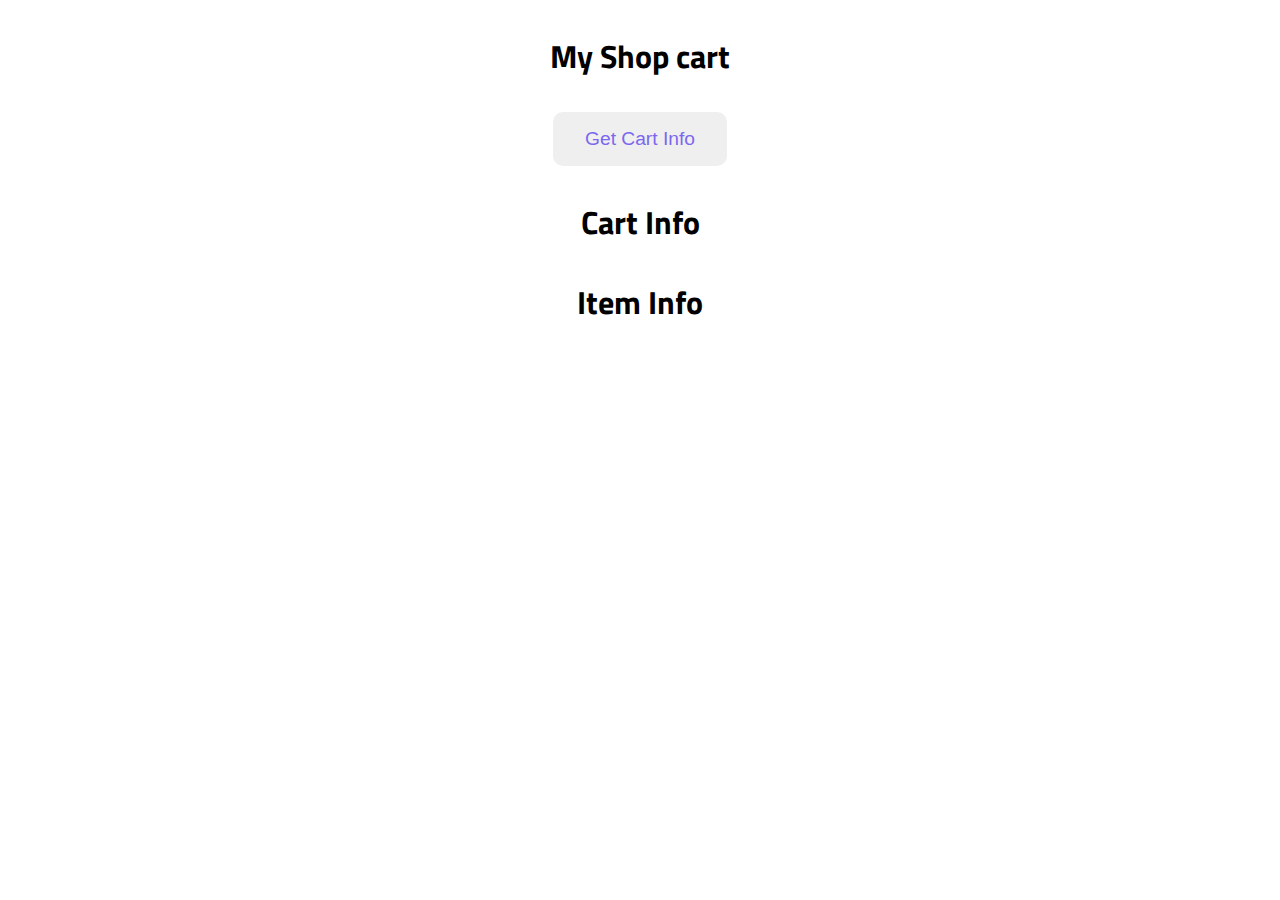
<file: 02_ajax_xhr_json/index.html>
<!DOCTYPE html>
<html lang="en">
  <head>
    <meta charset="UTF-8" />
    <meta name="viewport" content="width=device-width, initial-scale=1.0" />

    <link rel="stylesheet" href="main.css" />
    <title>Ajax Sandbox</title>
  </head>
  <body>
    <h3>My Shop cart</h3>

    <button class="btn" type="button">Get Cart Info</button>

    <h3>Cart Info</h3>

    <div class="cartInfo"></div>

    <h3>Item Info</h3>

    <div class="itemInfo"></div>

    <script src="app.js"></script>
  </body>
</html>
</file>
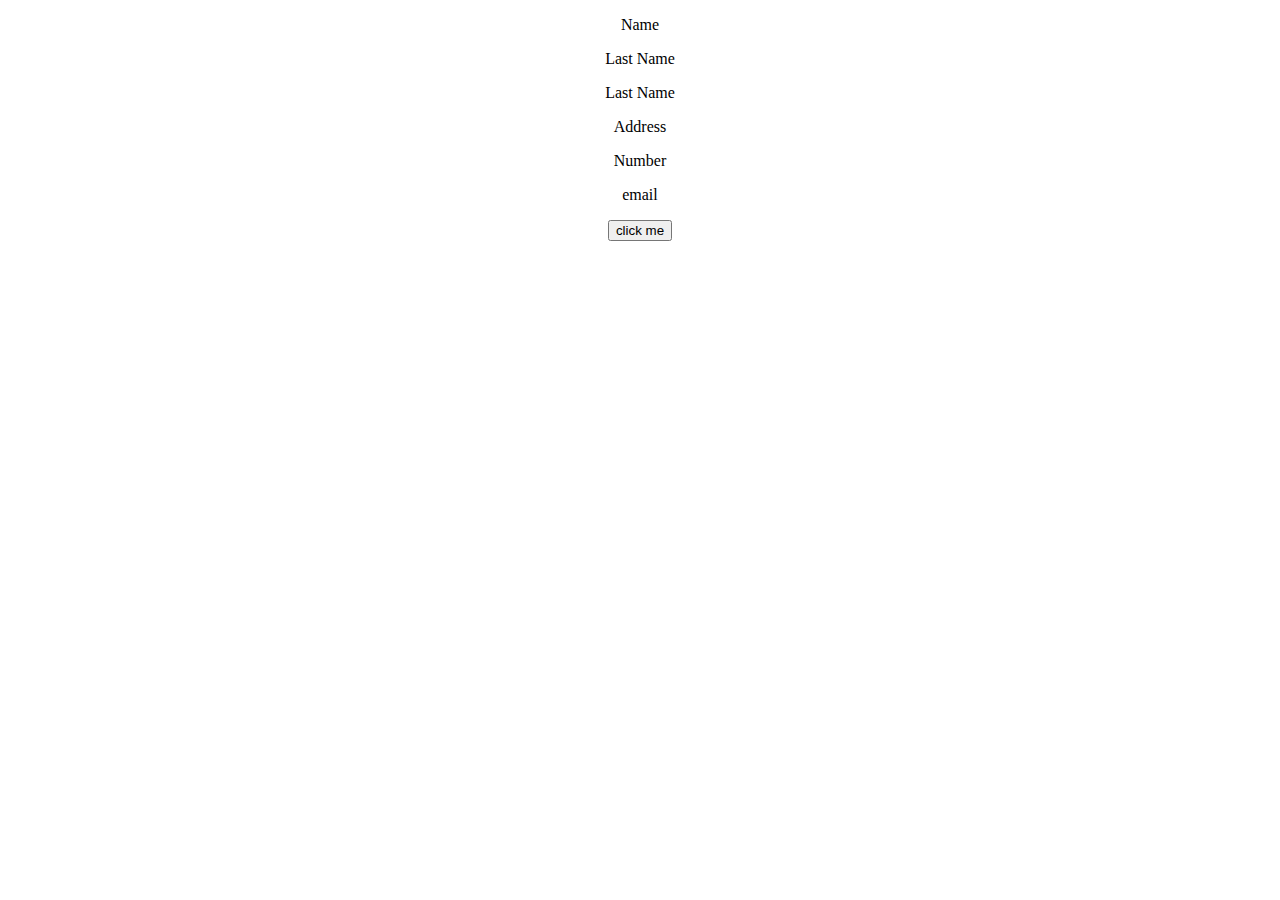
<file: 04_randompersonapi/index.html>
<!DOCTYPE html>
<html lang="en">
  <head>
    <meta charset="UTF-8" />
    <meta name="viewport" content="width=device-width, initial-scale=1.0" />

    <link rel="stylesheet" href="main.css" />
    <title>Random Person Api</title>
  </head>
  <body>
    <div class="personinfo">
      <p id="first">Name</p>
      <p id="last">Last Name</p>
      <p id="large">Last Name</p>

      <p id="street">Address</p>
      <p id="phone">Number</p>
      <p id="email">email</p>

      <button id="btn">click me</button>
    </div>

    <script src="app.js"></script>
  </body>
</html>
</file>
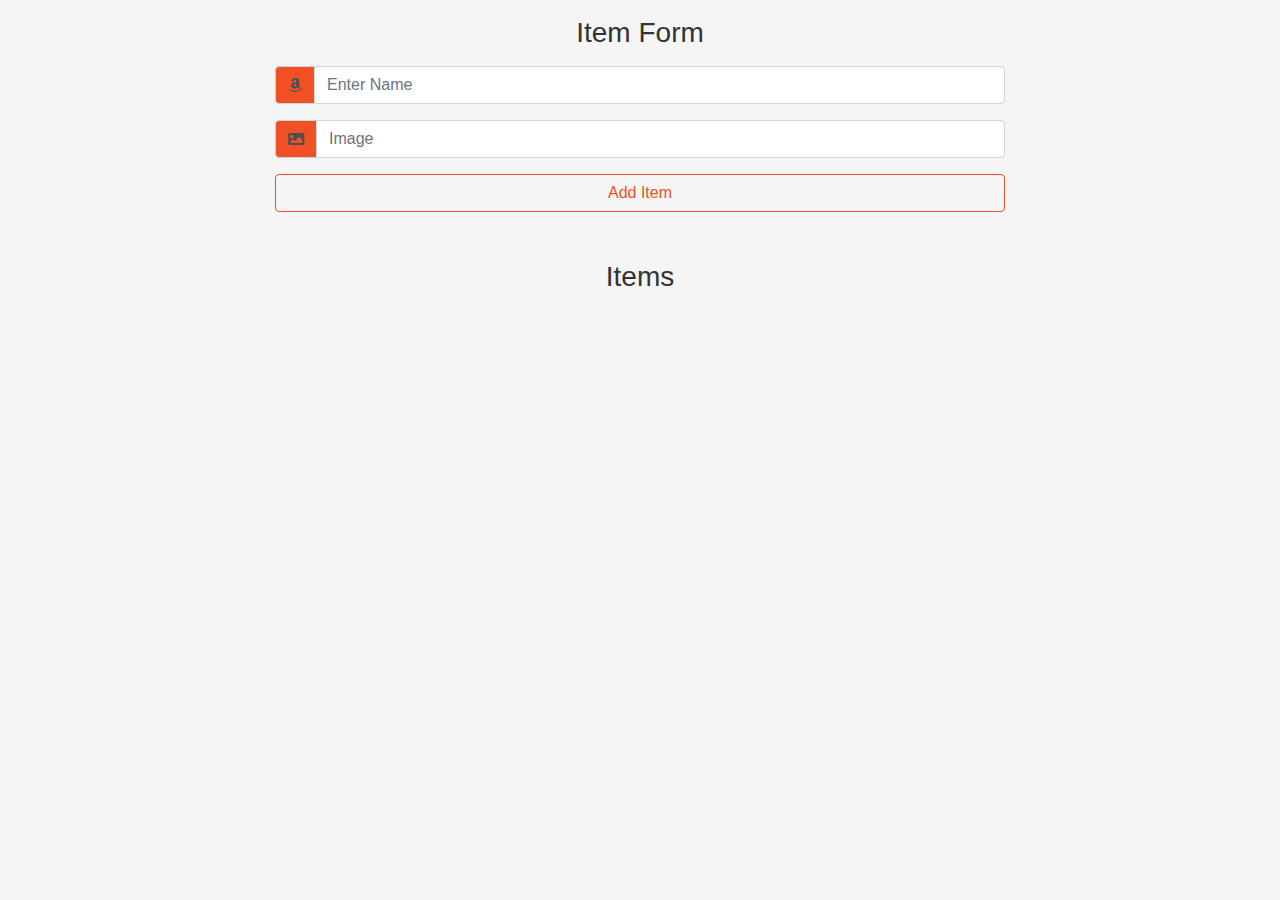
<file: 05_httpMethods/index.html>
<!DOCTYPE html>
<html lang="en">
  <head>
    <meta charset="UTF-8" />
    <meta name="viewport" content="width=device-width, initial-scale=1.0" />
    <meta http-equiv="X-UA-Compatible" content="ie=edge" />
    <!-- bootstrap css -->
    <link
      rel="stylesheet"
      href="https://stackpath.bootstrapcdn.com/bootstrap/4.4.1/css/bootstrap.min.css"
      integrity="sha384-Vkoo8x4CGsO3+Hhxv8T/Q5PaXtkKtu6ug5TOeNV6gBiFeWPGFN9MuhOf23Q9Ifjh"
      crossorigin="anonymous"
    />

    <!-- font awesome -->
    <link
      rel="stylesheet"
      href="https://cdnjs.cloudflare.com/ajax/libs/font-awesome/5.13.0/css/all.min.css"
    />
    <!-- main css -->
    <link rel="stylesheet" href="css/main.css" />

    <title>Http Methods</title>
    <style></style>
  </head>

  <body>
    <div class="container">
      <div class="row">
        <div class="col col-md-8 mx-auto">
          <h3 class="text-capitalize text-center mt-3">item form</h3>
          <div class="feedback alert alert-danger text-capitalize text-center">
            alert
          </div>
          <!-- form -->
          <form id="httpForm" class="mb-5 mt-3">
            <div class="input-group mb-3">
              <div class="input-group-prepend">
                <span class="input-group-text"
                  ><i class="fab fa-amazon"></i
                ></span>
              </div>
              <input
                type="text"
                id="itemInput"
                class="form-control text-capitalize"
                placeholder="enter name"
              />
            </div>
            <div class="input-group mb-3">
              <div class="input-group-prepend">
                <span class="input-group-text"
                  ><i class="fas fa-image"></i
                ></span>
              </div>
              <input
                type="text"
                id="imageInput"
                class="form-control text-capitalize"
                placeholder="Image"
              />
            </div>
            <button
              type="submit"
              id="submitBtn"
              class="btn submitBtn btn-block text-capitalize"
            >
              add item
            </button>
          </form>
          <!-- end of form -->
          <!-- list  -->
          <div class="mt-5">
            <h3 class="text-capitalize text-center">items</h3>
            <ul class="list-group items">
              <!-- single item -->
              <!-- <li class="list-group-item d-flex align-items-center justify-content-between flex-wrap item my-2">
       <img src="img/default.jpeg" id='itemImage' class='itemImage img-thumbnail' alt="">
       <h6 id="itemName" class="text-capitalize itemName">item name</h6>
       <div class="icons">

        <a href='#' class="itemIcon mx-2 edit-icon" data-id=''>
         <i class="fas fa-edit"></i>
        </a>
        <a href='#' class="itemIcon mx-2 delete-icon" data-id=''>
         <i class="fas fa-trash"></i>
        </a>
       </div>
      </li> -->
              <!-- end of single item -->
            </ul>
          </div>
          <!-- end of list -->
        </div>
      </div>
    </div>

    <script
      src="https://code.jquery.com/jquery-3.4.1.slim.min.js"
      integrity="sha384-J6qa4849blE2+poT4WnyKhv5vZF5SrPo0iEjwBvKU7imGFAV0wwj1yYfoRSJoZ+n"
      crossorigin="anonymous"
    ></script>
    <script
      src="https://cdn.jsdelivr.net/npm/popper.js@1.16.0/dist/umd/popper.min.js"
      integrity="sha384-Q6E9RHvbIyZFJoft+2mJbHaEWldlvI9IOYy5n3zV9zzTtmI3UksdQRVvoxMfooAo"
      crossorigin="anonymous"
    ></script>
    <script
      src="https://stackpath.bootstrapcdn.com/bootstrap/4.4.1/js/bootstrap.min.js"
      integrity="sha384-wfSDF2E50Y2D1uUdj0O3uMBJnjuUD4Ih7YwaYd1iqfktj0Uod8GCExl3Og8ifwB6"
      crossorigin="anonymous"
    ></script>

    <script src="js/app.js"></script>
  </body>
</html>
</file>
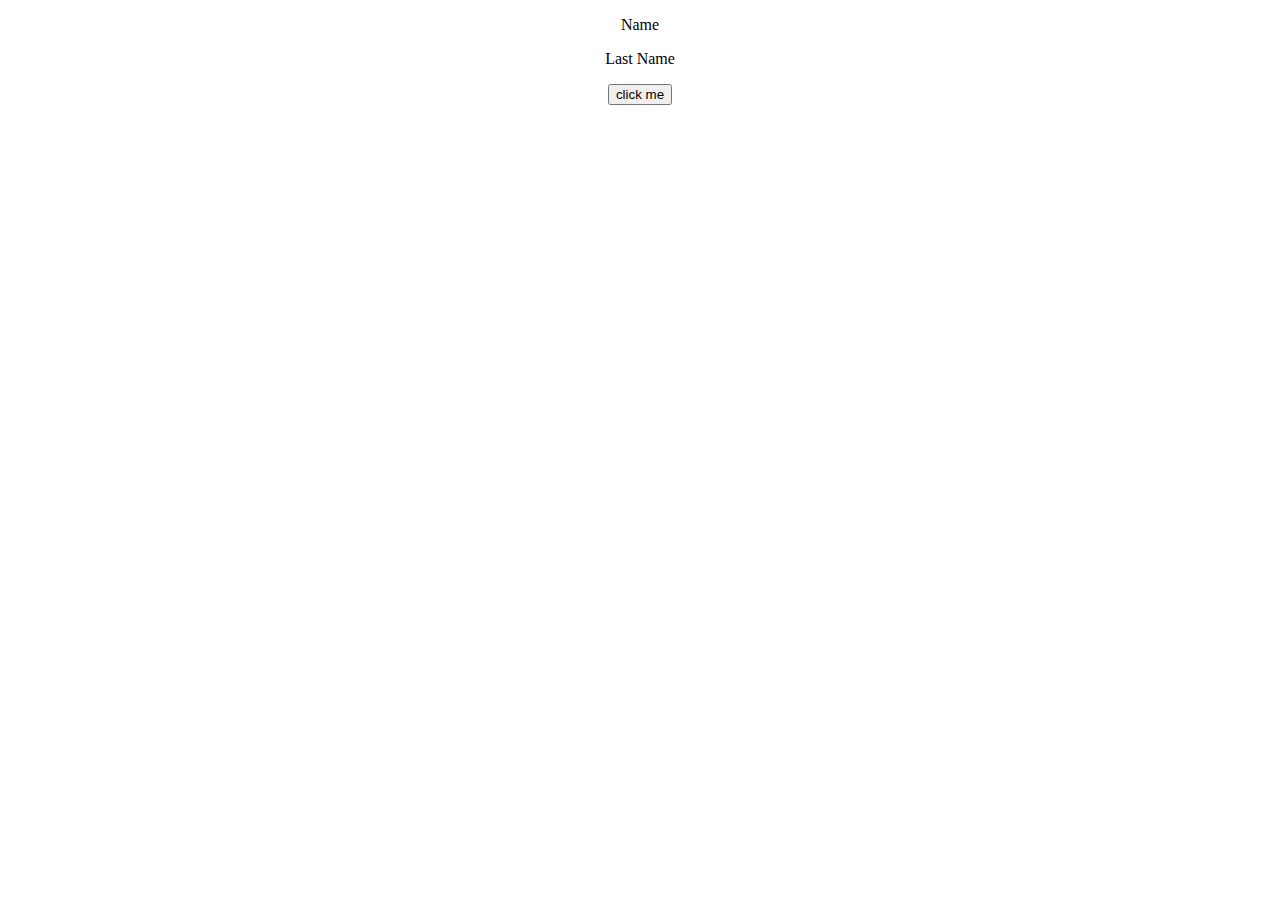
<file: 06_promise/index.html>
<!DOCTYPE html>
<html lang="en">
  <head>
    <meta charset="UTF-8" />
    <meta name="viewport" content="width=device-width, initial-scale=1.0" />

    <link rel="stylesheet" href="main.css" />
    <title>Random Person Api</title>
  </head>
  <body>
    <div class="personinfo">
      <p id="first">Name</p>
      <p id="last">Last Name</p>

      <button id="btn">click me</button>
    </div>

    <script src="app.js"></script>
  </body>
</html>
</file>
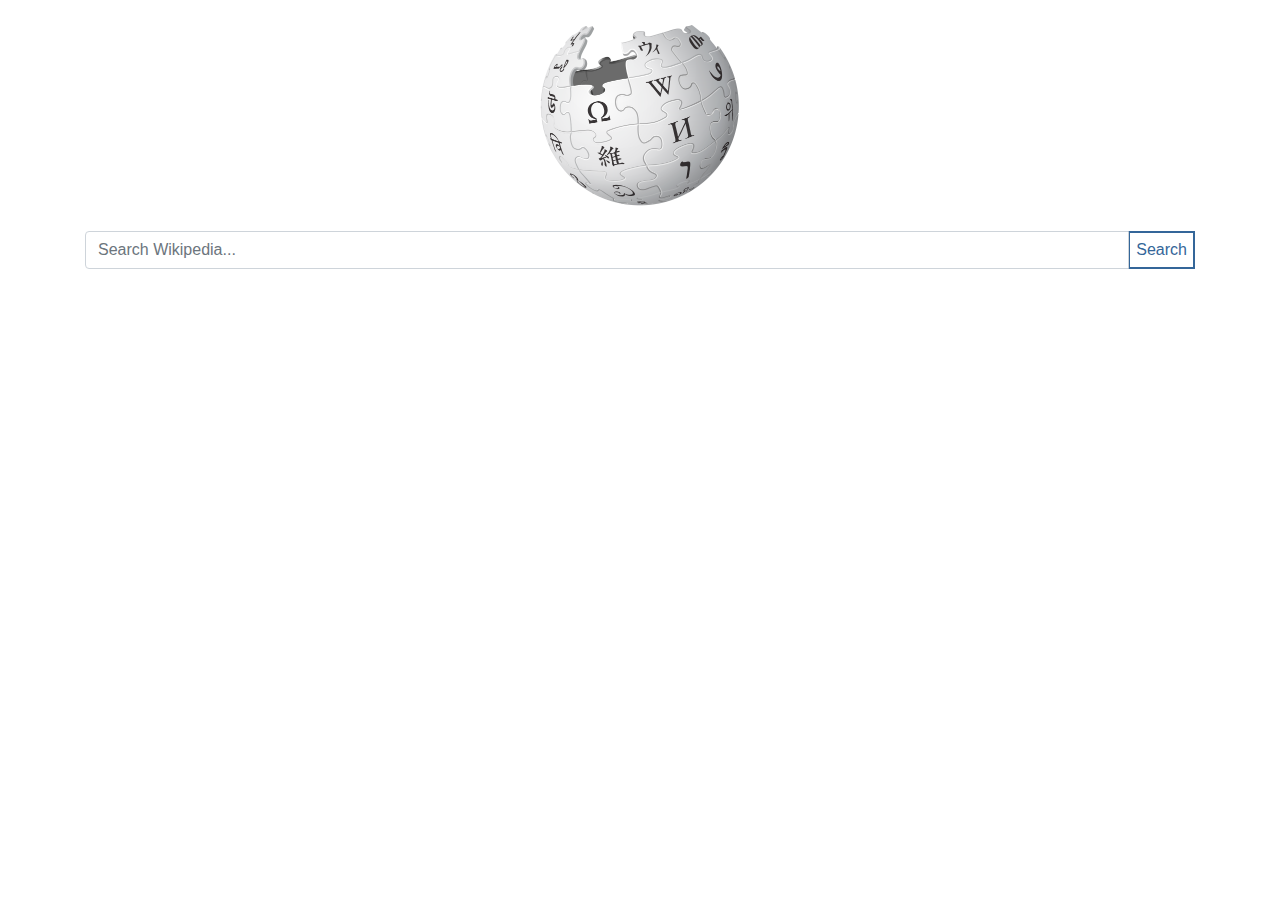
<file: 07_wikipedia_fetch/index.html>
<!DOCTYPE html>
<html lang="en">
  <head>
    <meta charset="UTF-8" />
    <meta name="viewport" content="width=device-width, initial-scale=1.0" />
    <meta http-equiv="X-UA-Compatible" content="ie=edge" />

    <!-- main css -->
    <link rel="stylesheet" href="css/main.css" />
    <!-- google fonts -->
    <link
      href="https://fonts.googleapis.com/css?family=Courgette"
      rel="stylesheet"
    />

    <!-- bootstrap css -->
    <link
      rel="stylesheet"
      href="https://stackpath.bootstrapcdn.com/bootstrap/4.4.1/css/bootstrap.min.css"
      integrity="sha384-Vkoo8x4CGsO3+Hhxv8T/Q5PaXtkKtu6ug5TOeNV6gBiFeWPGFN9MuhOf23Q9Ifjh"
      crossorigin="anonymous"
    />

    <link
      rel="stylesheet"
      href="https://cdnjs.cloudflare.com/ajax/libs/font-awesome/5.13.0/css/all.min.css"
    />
    <title>wikipedia search</title>
    <style></style>
  </head>

  <body>
    <div class="container">
      <div class="row">
        <div class="col">
          <img
            src="img/wiki.png"
            class="img-fluid d-block mx-auto my-4"
            width="200"
            alt=""
          />
          <div class="feedback alert alert-danger text-capitalize text-center">
            empty value
          </div>
          <form id="searchForm" class="my-3">
            <div class="input-group">
              <input
                type="text"
                class="form-control text-capitalize"
                id="search"
                placeholder="search wikipedia..."
              />
              <div class="input-group-append">
                <button type="submit" class="text-capitalize blueBtn">
                  search
                </button>
              </div>
            </div>
          </form>
          <img src="img/loading.gif" class="loading" alt="" />
        </div>
      </div>
    </div>
    <div class="container">
      <div class="row output">
        <div class="col-10 mx-auto col-md-6 col-lg-4 my-3">
          <!-- <div class="card card-body">
            <h1 class="card-title blueText">title</h1>
            <p>
              Lorem ipsum dolor sit amet consectetur adipisicing elit. Quisquam,
              perferendis?
            </p>
            <a href="#" target="_blank" class="my-2 text-capitalize"
              >read more...</a
            >
          </div> -->
        </div>
      </div>
    </div>

    <script
      src="https://code.jquery.com/jquery-3.4.1.slim.min.js"
      integrity="sha384-J6qa4849blE2+poT4WnyKhv5vZF5SrPo0iEjwBvKU7imGFAV0wwj1yYfoRSJoZ+n"
      crossorigin="anonymous"
    ></script>
    <script
      src="https://cdn.jsdelivr.net/npm/popper.js@1.16.0/dist/umd/popper.min.js"
      integrity="sha384-Q6E9RHvbIyZFJoft+2mJbHaEWldlvI9IOYy5n3zV9zzTtmI3UksdQRVvoxMfooAo"
      crossorigin="anonymous"
    ></script>
    <script
      src="https://stackpath.bootstrapcdn.com/bootstrap/4.4.1/js/bootstrap.min.js"
      integrity="sha384-wfSDF2E50Y2D1uUdj0O3uMBJnjuUD4Ih7YwaYd1iqfktj0Uod8GCExl3Og8ifwB6"
      crossorigin="anonymous"
    ></script>
    <!-- script js -->
    <script src="js/app.js"></script>
  </body>
</html>
</file>
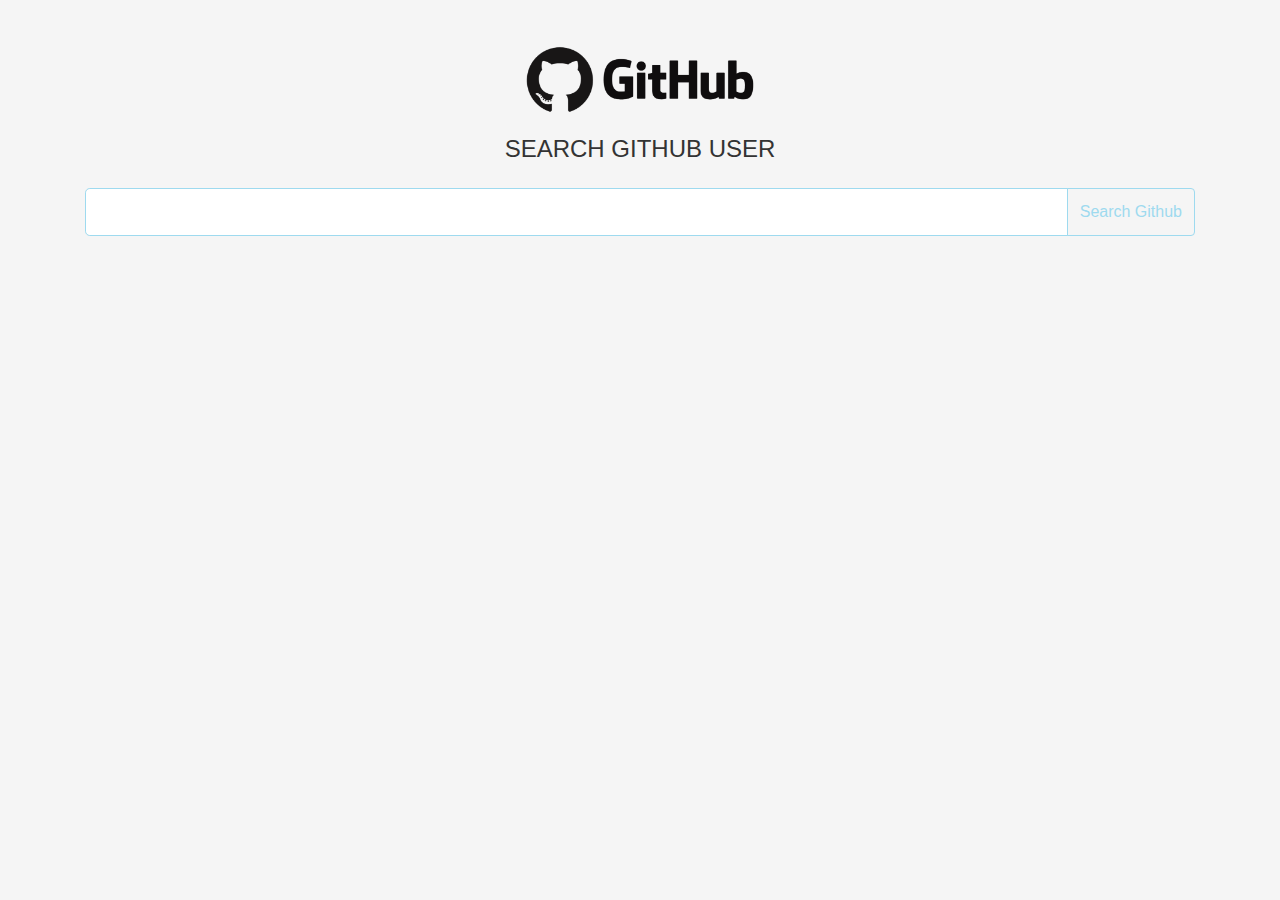
<file: 09_githubAPI/index.html>
<!DOCTYPE html>
<html lang="en">
  <head>
    <meta charset="UTF-8" />
    <meta name="viewport" content="width=device-width, initial-scale=1.0" />
    <meta http-equiv="X-UA-Compatible" content="ie=edge" />

    <!-- bootstrap css -->
    <link
      rel="stylesheet"
      href="https://stackpath.bootstrapcdn.com/bootstrap/4.4.1/css/bootstrap.min.css"
      integrity="sha384-Vkoo8x4CGsO3+Hhxv8T/Q5PaXtkKtu6ug5TOeNV6gBiFeWPGFN9MuhOf23Q9Ifjh"
      crossorigin="anonymous"
    />

    <!-- font awesome -->
    <link
      rel="stylesheet"
      href="https://cdnjs.cloudflare.com/ajax/libs/font-awesome/5.13.0/css/all.min.css"
    />

    <!-- main css -->
    <link rel="stylesheet" href="css/main.css" />

    <title>Github</title>
    <style></style>
  </head>

  <body>
    <div class="container">
      <div class="row">
        <div class="col mt-4">
          <img
            src="img/github-logo.png"
            class="d-block mx-auto"
            width="300"
            alt=""
          />
          <h4 class="text-uppercase text-center mb-4">search github user</h4>
          <div
            class="feedback alert alert-danger text-center text-capitalize"
          ></div>
          <form id="searchForm" class="mb-5">
            <div class="input-group">
              <input
                type="text"
                class="form-control form-control-lg"
                id="searchUser"
              />
              <div class="input-group-append">
                <button type="submit" class="btn submitBtn text-capitalize">
                  search github
                </button>
              </div>
            </div>
          </form>
          <section id="github-users">
            <!-- single user -->
            <!-- <div class="row single-user my-3"> -->
            <!-- <div class=" col-sm-6 col-md-4 user-photo my-2">
       <img src="img/contBcg-0.jpeg" class="img-fluid" alt="">
      </div>
      <div class="col-sm-6 col-md-4 user-info text-capitalize my-2">
       <h6>name : <span>name</span></h6>
       <h6>blog : <a href="#" class="badge badge-primary">blog</a> </h6>
       <h6>github : <a href="#" class="badge badge-primary">link</a> </h6>
       <h6>public repos : <span class="badge badge-success">20</span> </h6>
      </div>
      <div class=" col-sm-6 col-md-4 user-repos my-2">
       <button type="button" id="getRepos" class="btn reposBtn text-capitalize mt-3">
        get repos
       </button>
      </div> -->

            <!-- </div> -->
            <!-- end of single user -->
          </section>
        </div>
      </div>
    </div>

    <script
      src="https://code.jquery.com/jquery-3.4.1.slim.min.js"
      integrity="sha384-J6qa4849blE2+poT4WnyKhv5vZF5SrPo0iEjwBvKU7imGFAV0wwj1yYfoRSJoZ+n"
      crossorigin="anonymous"
    ></script>
    <script
      src="https://cdn.jsdelivr.net/npm/popper.js@1.16.0/dist/umd/popper.min.js"
      integrity="sha384-Q6E9RHvbIyZFJoft+2mJbHaEWldlvI9IOYy5n3zV9zzTtmI3UksdQRVvoxMfooAo"
      crossorigin="anonymous"
    ></script>
    <script
      src="https://stackpath.bootstrapcdn.com/bootstrap/4.4.1/js/bootstrap.min.js"
      integrity="sha384-wfSDF2E50Y2D1uUdj0O3uMBJnjuUD4Ih7YwaYd1iqfktj0Uod8GCExl3Og8ifwB6"
      crossorigin="anonymous"
    ></script>
    <!-- script js -->
    <script src="js/app.js"></script>
  </body>
</html>
</file>
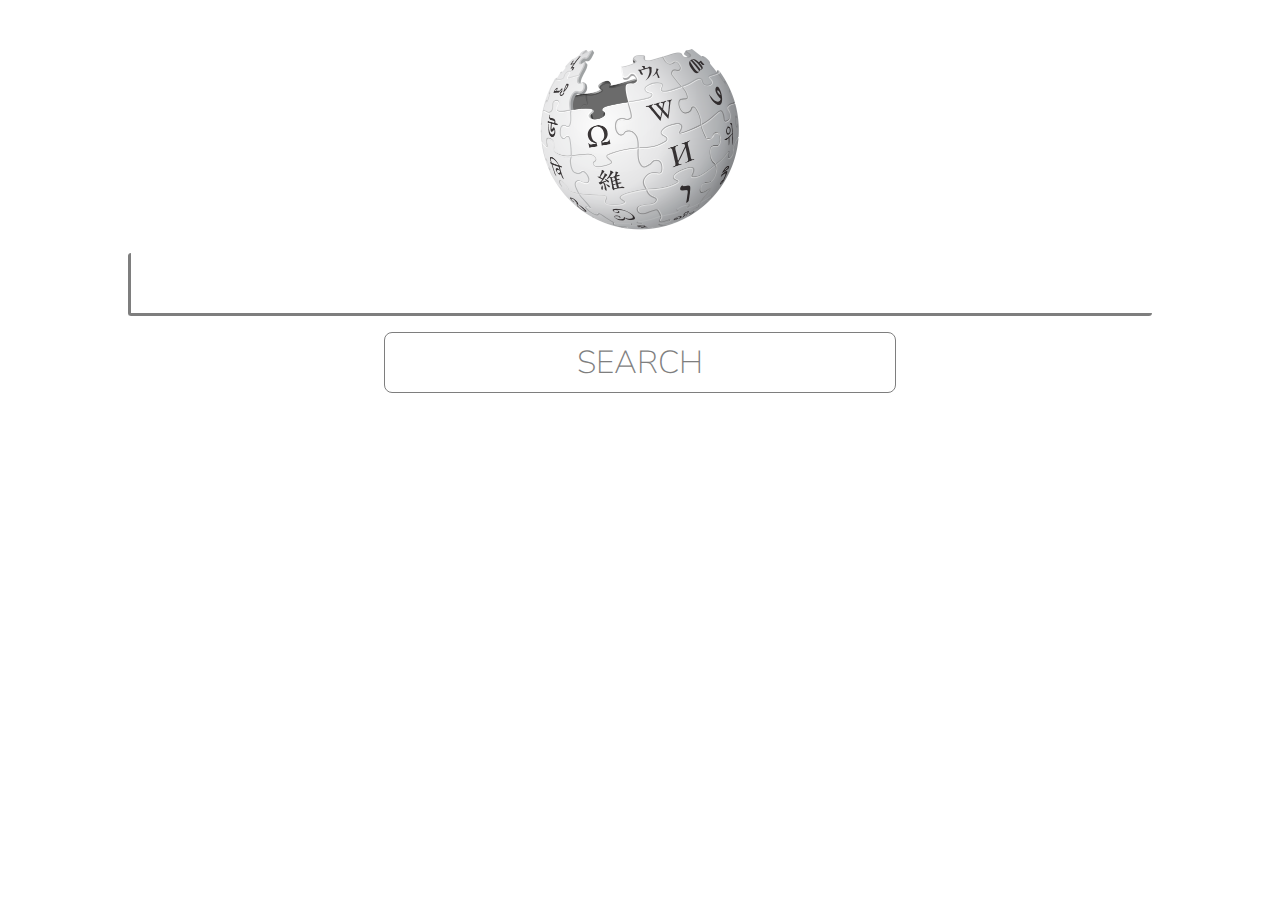
<file: wikipedia/index.html>
<!DOCTYPE html>
<html lang="en">
  <head>
    <meta charset="UTF-8" />
    <meta name="viewport" content="width=device-width, initial-scale=1.0" />

    <link rel="stylesheet" href="main.css" />

    <title>Wikipedia Search</title>
  </head>
  <body>
    <div class="main-container">
      <img class="main-logo" src="./logo.png" alt="" width="200px" />

      <form>
        <input type="text" name="" id="" class="main-search" />
        <button type="submit" class="main-btn">Search</button>
      </form>

      <img src="./loading.gif" alt="" class="wait-icon" />

      <ul class="results">
        <!-- <li class="search-item">
          <h2 class="search-item__title">title</h2>
          <p class="search-item__text">
            Lorem ipsum dolor sit amet consectetur adipisicing elit. Adipisci,
            incidunt?
          </p>
          <a href="#" class="search-item__link">read more..</a>
        </li> -->
      </ul>
    </div>

    <script src="app.js"></script>
  </body>
</html>
</file>
<file: 02_ajax_xhr_json/main.css>
@import url('https://fonts.googleapis.com/css2?family=Titillium+Web:wght@300&display=swap');


body {
  margin: 0;
  padding: 0;
  box-sizing: border-box;
  font-family: 'Titillium Web', sans-serif;
}

h3 {
  font-size: 2rem;
  text-align: center;
}

p{
  font-size: 1.5rem;
  text-align: center;
}

button {
  display: block;
  margin: auto;
}

.btn{
   border: none;
   padding: 1rem 2rem;
   font-size: 1.2rem;
   color:mediumslateblue;
   border-radius: 10px;
   outline: none;
}

.btn:hover{
    border: 1px solid mediumslateblue;
    padding: 1rem 2rem;
    font-size: 1.2rem;
    color:rgb(74, 44, 243);
    border-radius: 10px;
    background: #c2c2c2;
    outline: none;
    margin-top: -1px;
    margin-bottom: -1px;
    cursor: pointer;
 }
 
 .item{
   border: 2px solid mediumspringgreen;
   margin: 1rem;
   background: rgb(218, 255, 143);
   border-radius: 10px;
 }
</file>
<file: 04_randompersonapi/main.css>
body{
    margin: 0;
    padding: 0;
    box-sizing: border-box;
}

#btn{
    margin: auto;
    display: block;
}

.personinfo{
    text-align: center;
}
</file>
<file: 05_httpMethods/css/main.css>
:root {
  --mainWhite: #f5f5f5;
  --mainDark: #333333;
  --mainOrange: #f15025;
  --mainGreen: #90a959;
  --mainRed: #a63d40;
}
body {
  background: var(--mainWhite);
  color: var(--mainDark);
}
.submitBtn {
  color: var(--mainOrange);
  border: 0.1rem solid var(--mainOrange);
  background: transparent;
  transition: all 0.3 ease-in-out;
}
.submitBtn:hover {
  background: var(--mainOrange);
  color: var(--mainDark);
}
.input-group-text {
  background: var(--mainOrange);
}
.edit-icon {
  text-decoration: none !important;
  color: var(--mainGreen);
}
.delete-icon {
  text-decoration: none !important;
  color: var(--mainRed);
}

.itemIcon {
  font-size: 1rem;
}
.itemIcon:hover {
  color: var(--mainDark);
}
.feedback {
  display: none;
}
.showItem {
  display: block;
}
</file>
<file: 06_promise/main.css>
body{
    margin: 0;
    padding: 0;
    box-sizing: border-box;
}

#btn{
    margin: auto;
    display: block;
}

.personinfo{
    text-align: center;
}
</file>
<file: 07_wikipedia_fetch/css/main.css>
:root {
  --mainWhite: #f5f5f5;
  --mainDark: #343434;
  --mainBlue: #346699;
}



body {
  background: var(--mainWhite);
  color: var(--mainDark);
}
.blueBtn {
  background: transparent;
  border: 0.15rem solid var(--mainBlue);
  color: var(--mainBlue);
  cursor: pointer;
}
.blueBtn:hover {
  background: var(--mainBlue);
  color: var(--mainDark);
}
.blueText {
  color: var(--mainBlue);
}
.feedback {
  display: none;
}
.loading {
  display: block;
  margin: 0 auto;
  display: none;
}
.showItem {
  display: block;
}

.card-body {
height: 100% !important;
}

a{
  text-decoration: none;
  
}

a:hover{
  text-decoration: none !important;
  color: blue;
  font-weight: 600;
  
}
</file>
<file: 09_githubAPI/css/main.css>
:root {
  --mainWhite: #f5f5f5;
  --mainBlack: #333333;
  --mainBlue: #9edaef;
}
body {
  background: var(--mainWhite);
  color: #333333;
}
.submitBtn,
.reposBtn {
  border-color: var(--mainBlue);
  background: transparent;
  color: var(--mainBlue);
}
.submitBtn:hover {
  background: var(--mainBlue);
  color: var(--mainBlack);
}
.reposBtn:hover {
  background: var(--mainBlue);
  color: var(--mainBlack);
}
.form-control {
  border-color: var(--mainBlue);
}
.feedback {
  display: none;
}
.showItem {
  display: block;
}

.user-repos {
  height: 20rem;
  overflow: scroll !important;
}
</file>
<file: wikipedia/main.css>
@import url('https://fonts.googleapis.com/css2?family=Nunito+Sans:wght@300;400&display=swap');


* {
  margin: 0;
  padding: 0;
  box-sizing: border-box;
  font-family: 'Nunito Sans', sans-serif;

}

:root {
  --lightBlue: rgb(255, 255, 255);
  --lightGreen: #979797	;
  --brown: #7e7e7e;
  --darkGreen: #5c5c5c	;
}

body {
  display: grid;
  grid-template-columns: 80%;
  justify-content: center;
  margin-top: 3rem;
  text-align: center;
  background: var(--lightBlue);
}

.main-search {
  width: 100%;
  background: transparent;
  border: none;
  border-bottom: 0.2rem solid var(--brown);
  border-left: 0.2rem solid var(--brown);
  font-size: 2.2rem;
  margin: 1rem 0;
  padding: 0.4rem 0;
  color: var(--brown);
  text-transform: capitalize;
  outline: none;
  border-radius:0.2rem ;
}

.main-btn {
  display: block;
  width: 50%;
  margin: 0 auto;

  font-size: 2rem;
  font-weight: lighter;
  border-radius: 0.5rem;
  padding: .5rem .5rem;
  text-transform: uppercase;
  background: transparent;
  color: var(--brown);
  border: 0.1rem solid var(--brown);
  transition: all 0.2s linear;
  outline: none;
}

.main-btn:hover {
  background: var(--brown);
  color: var(--lightBlue);
  cursor: pointer;
  outline: none;
}

.wait-icon {
  display: none;
  margin: .5rem auto;
  width: 80px;
}

.show{
  display: block;

}

.search-item{
    text-align: left;
    list-style: none;
    padding: 1rem;
    margin: 1rem 0;
    background: var(--darkGreen);
    border-radius: 0.5rem;
}

.search-item__title{
    text-transform: uppercase;
    font-weight: normal;
    font-size: 2rem;
    color: white;
}

.search-item__text{
    margin: 0.5 0;
    font-size: 1.5rem;
    color: var(--lightBlue);
    font-weight: lighter;
    margin: .5rem 0; 
}

.search-item__link{
text-decoration: none;
color: var(--lightGreen);
font-size: 1.2rem;
transition: all .2s ease-in;
}

.search-item__link:hover{
    color: var(--lightBlue);
}

/* @media screen and (min-width:992px){
    .results{
        display: grid;
        grid-template-columns: 1fr 1fr;
        grid-gap: 1rem;
    }
} */
</file>
